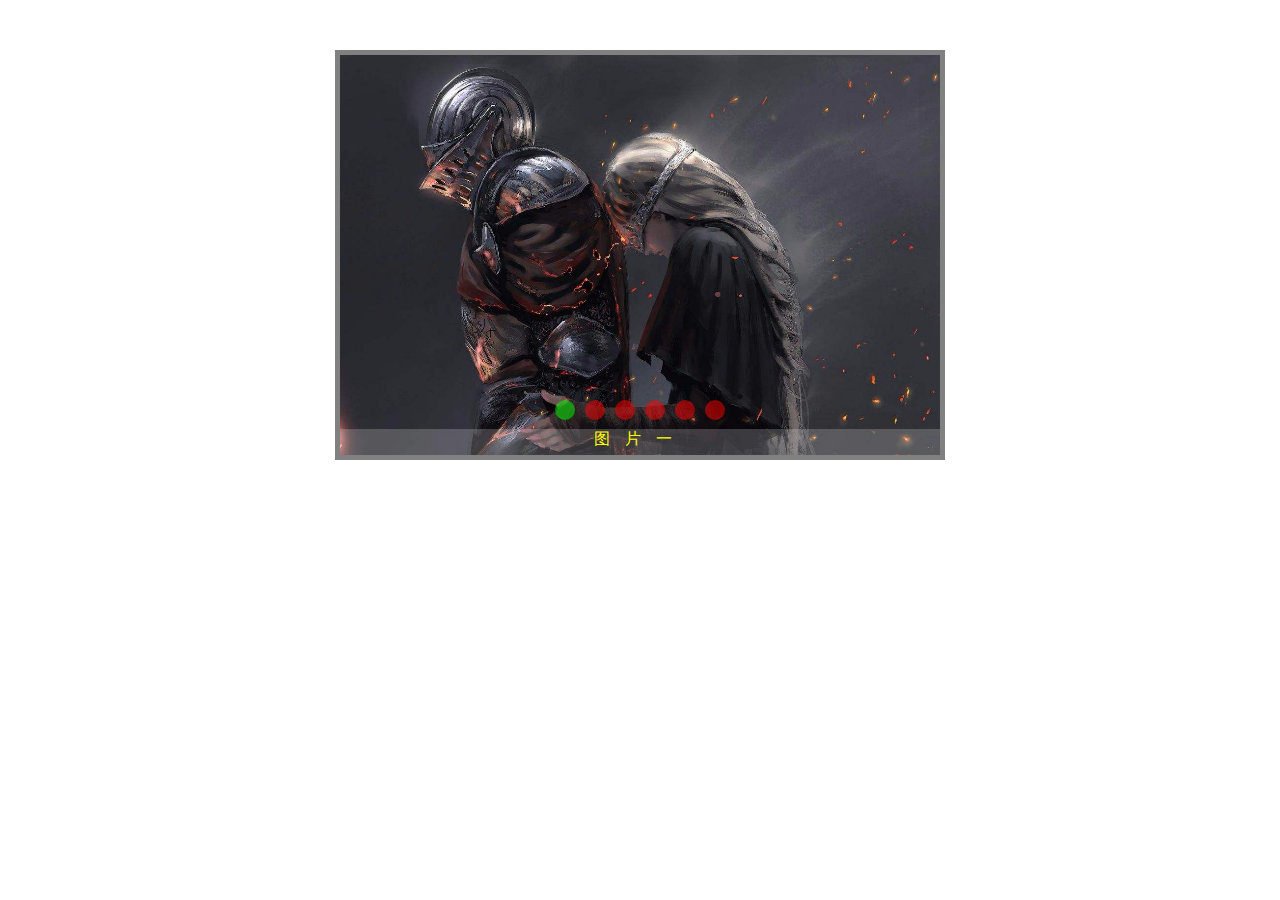
<file: lunbo1/index.html>
<!DOCTYPE html>
<html>
<head>
	<meta charset="utf-8" />
	<title>图片轮播demo</title>
	<link rel="stylesheet" href="css/lunbo.css" />
</head>
<body>
	<div id="main">
		<ul id="img-list">
			<li><img src="../images/1.jpg" /><p>图片一</p></li>
			<li><img src="../images/2.jpg" /><p>图片二</p></li>
			<li><img src="../images/3.jpg" /><p>图片三</p></li>
			<li><img src="../images/4.jpg" /><p>图片四</p></li>
			<li><img src="../images/5.jpg" /><p>图片五</p></li>
			<li><img src="../images/6.jpg" /><p>图片六</p></li>
			<!-- 重复显示第一张图片，便于切入下一轮循环。 -->
			<li><img src="../images/1.jpg" /><p>图片一</p></li>
		</ul>
		<div id="nav-btns">
			<a href="javascript:;"></a>
			<a href="javascript:;"></a>
			<a href="javascript:;"></a>
			<a href="javascript:;"></a>
			<a href="javascript:;"></a>
			<a href="javascript:;"></a>
		</div>
	</div>
	
	<script src="js/jquery-3.4.1.min.js"></script>
	<script src="js/lunbo.js"></script>
</body>
</html>
</file>
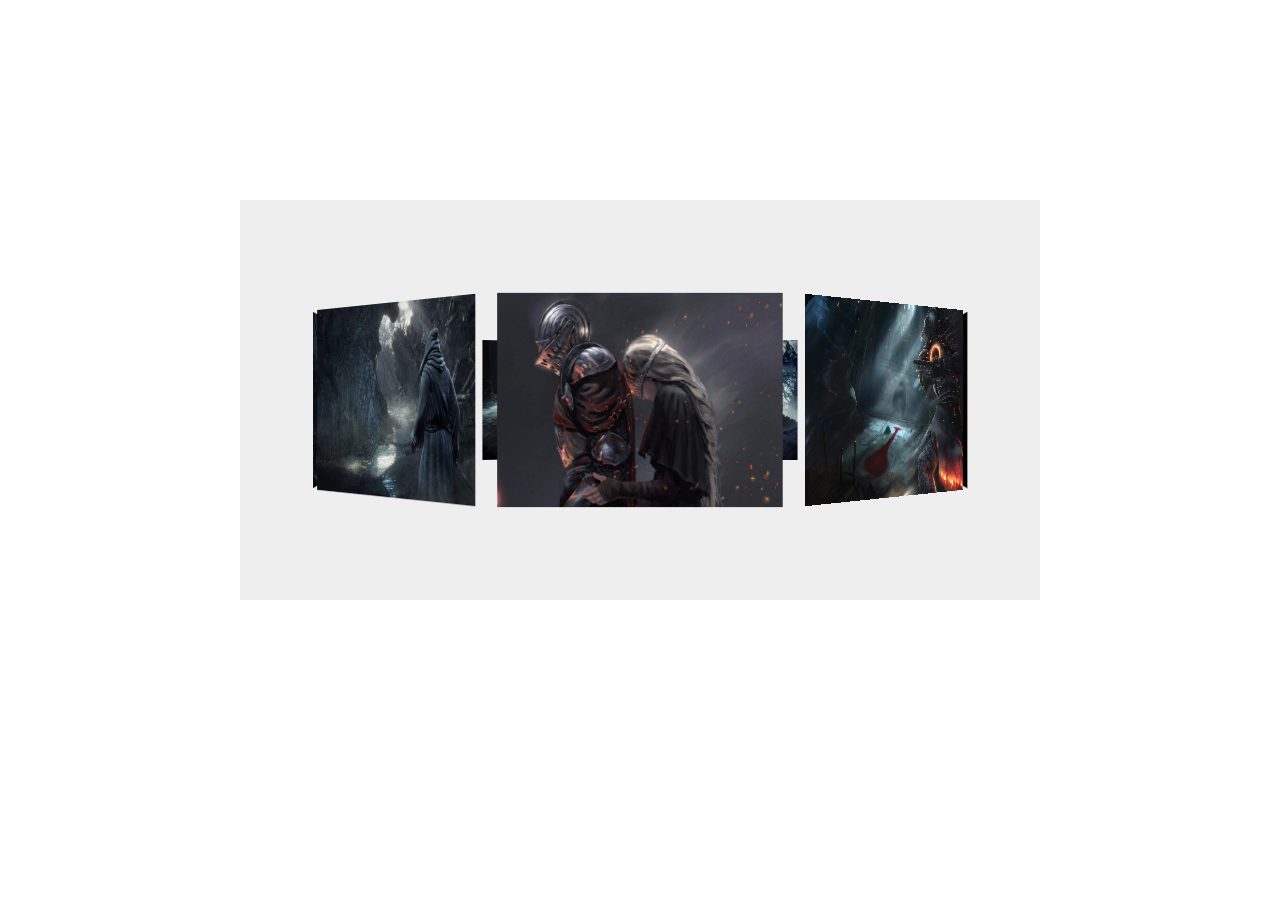
<file: lunbo2/index.html>
<!DOCTYPE html>
<html lang="en">
<head>
	<meta charset="UTF-8">
	<title>旋转木马效果</title>
	<style type="text/css">
		*{
			padding:0;
			margin:0;
			box-sizing:border-box;
			transition: transform 1s;
		}
		.main{
			margin:200px auto;
			width:800px;
			height:400px;
			transform-style: preserve-3d;
			background: #eee;
			display: flex;
			justify-content: center;
			align-items: center;
		}
		#stage{
			width:600px;
			height:200px;
			position: relative;
			perspective: 1000px;
			backface-visibility:hidden;
		}
		
		#stage img{
			position: absolute;
			top:0;
			left:0;
			right:0;
			bottom: 0;
			margin:auto;
			width:200px;
			height:150px;
		}
		img:nth-child(1) { transform: rotateY(   0deg ) translateZ(300px);z-index: 2}
		img:nth-child(2) { transform: rotateY(  40deg ) translateZ(300px);z-index: 1}
		img:nth-child(3) { transform: rotateY(  80deg ) translateZ(300px);z-index: 0}
		img:nth-child(4) { transform: rotateY( 120deg ) translateZ(300px);z-index: -1}
		img:nth-child(5) { transform: rotateY( 160deg ) translateZ(300px);z-index: -2}
		img:nth-child(6) { transform: rotateY( 200deg ) translateZ(300px);z-index: -2}
		img:nth-child(7) { transform: rotateY( 240deg ) translateZ(300px);z-index: -1}
		img:nth-child(8) { transform: rotateY( 280deg ) translateZ(300px);z-index: 0}
		img:nth-child(9) { transform: rotateY( 320deg ) translateZ(300px);z-index: 1}
	</style>
</head>
<body>
	<div class="main">
		<div id="stage">
			<img src="../images/1.jpg" />
			<img src="../images/2.jpg" />
			<img src="../images/3.jpg" />
			<img src="../images/4.jpg" />
			<img src="../images/5.jpg" />
			<img src="../images/6.jpg" />
			<img src="../images/7.jpg" />
			<img src="../images/8.jpg" />
			<img src="../images/9.jpg" />
		</div>
	</div>
	<script type="text/javascript">
		var imgAll = document.querySelectorAll('img');
		var stage = document.getElementById('stage');
		var index = 0;
		var arrZindex = [2,1,0,-1,-2,-2,-1,0,1];

		stage.addEventListener('click',function(){
			stage.style.pointerEvents = "none";
			//console.log(window.getComputedStyle(stage, null).getPropertyValue("pointer-events"));
			++index;
			var i = 0;
			for(let [key,value] of imgAll.entries()){
				var i = Math.abs(key - index) % 9;
				value.style.zIndex = arrZindex[i]; //利用数组下标比较简单的计算z-index方法
				// if(judg < 5){  //比较傻瓜的一种计算z-index方法
				// 	if(judg-1 < i && i < judg + 4){
				// 		value.style.zIndex = Number(window.getComputedStyle(value).zIndex) + 1;
				// 	} else if(i != judg + 4){
				// 		value.style.zIndex = Number(window.getComputedStyle(value).zIndex) - 1;
				// 	} else{
				// 		value.style.zIndex = Number(window.getComputedStyle(value).zIndex);
				// 	}
				// } else{
				// 	if(judg-1 < i || i < (judg + 4) % 9){
				// 		value.style.zIndex = Number(window.getComputedStyle(value).zIndex) + 1;
				// 	} else if(i != (judg + 4) % 9){
				// 		value.style.zIndex = Number(window.getComputedStyle(value).zIndex) - 1;
				// 	} else{
				// 		value.style.zIndex = Number(window.getComputedStyle(value).zIndex);
				// 	}
				// }
				// i++;
				value.style.transform = 'rotateY(' + (key*40-40*index) + 'deg) translateZ(' + 300 +'px)';
			}
			setTimeout(function(){//在点击的0.3s后可以再次点击
				stage.style.pointerEvents = "auto";
			},300)
		})
	</script>
</body>
</html>
</file>
<file: lunbo1/css/lunbo.css>
*{
	padding:0;
	margin:0;
	box-sizing:border-box;
}
#main{
	width:610px;
	height:410px;
	position: relative;
	border:5px solid gray;
	margin:50px auto;
	overflow: hidden;
}
#img-list{
	position: absolute;
	left:0px;
}
#img-list li{
	float:left;
	list-style: none;
}
#main ul li img{
	width:600px;
	height:400px;
}
#main ul li p{
	text-align: center;
	letter-spacing:15px;
	user-select: none;
	color:yellow;
	width:600px;
	height:30px;
	position: absolute;
	bottom:0;
	background: rgba(255,255,255,0.2);
}
#nav-btns{
	position: absolute;
	bottom:35px;
}
#nav-btns a{
	float:left;
	width:20px;
	height:20px;
	border-radius:100%;
	background-color: rgba(255,0,0,0.5);
	margin: 0 5px;
}
</file>
